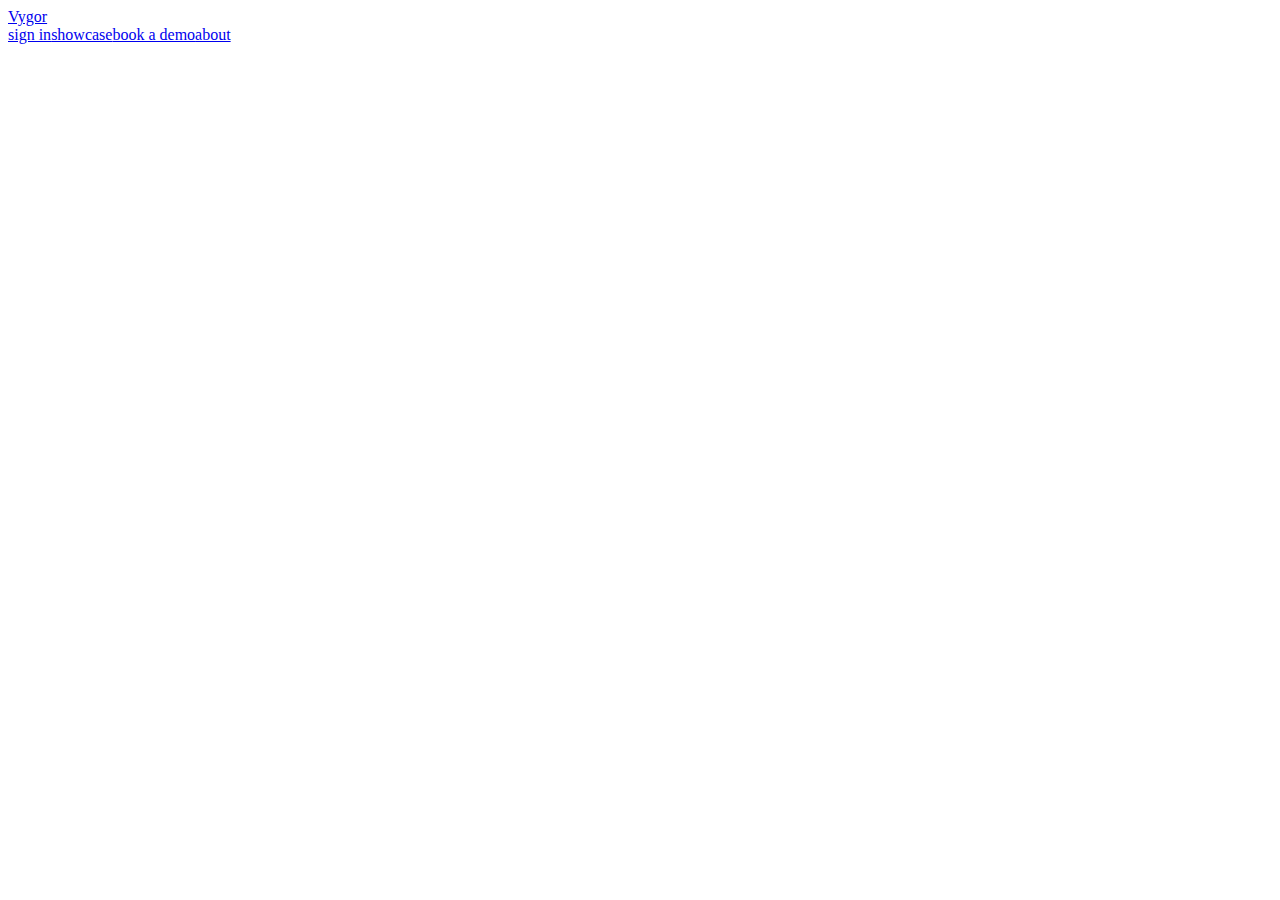
<file: demo/index.html>
<!doctype html>
<html
  lang="en"
  data-ws-project="77a6fa2e-6d0e-491b-bd64-869080c4b6b2"
  data-ws-last-published="2025-12-04T05:01:42.771Z"
>
  <head>
    <link
      rel="stylesheet"
      type="text/css"
      href="https://yawr-test.vercel.app/assets/static/app_generated_index-6937cd5a.CwuFXsfN.css"
    />
    <meta charset="UTF-8" />
    <meta name="viewport" content="width=device-width,initial-scale=1" />
    <meta property="og:url" content="https://url/demo" />
    <title>Vygor - Book a demo</title>
    <meta property="og:title" content="Vygor - Book a demo" />
    <meta property="og:type" content="website" />
    <meta name="robots" content="noindex, nofollow" />
    <meta property="twitter:card" content="summary_large_image" />
    <link
      rel="preload"
      href="https://yawr-test.vercel.app/assets/Figtree-VariableFont_wght_4SenVgiUAUYTaxGhVZMd5.ttf"
      as="font"
      crossorigin="anonymous"
    />
  </head>
  <body class="w-element cwu9tw6">
    <div class="w-element">
      <div style="display: contents">
        <div style="display: contents">
          <div class="w-element cygu30m c8dfwdu cqykkfr">
            <div class="w-element c3bgmg3 c1qrs49p">
              <div class="w-element ch289as ceprzsn cq9cy9j">
                <a
                  href="/"
                  class="w-element cdvz54f cb2bonm cc79uqo cc6cbs3 ct4jp1b c13bdzje c1wz92u8 c9ibl5i clwyh1n c1pt4ytt cdf2r2t"
                  >Vygor</a
                >
              </div>
              <div class="w-element ch289as ci1lsmr c18jfsbn">
                <a
                  href="https://www.vygorai.com/login"
                  class="w-element cdvz54f c1dcwajz cc79uqo cb2bonm c13bdzje clwyh1n c1pt4ytt c1wz92u8 c9ibl5i c1bzdkwm c1vemkct cfchtsu"
                  >sign in</a
                ><a
                  href="https://yawr-test.vercel.app/showcase"
                  class="w-element cdvz54f c1dcwajz cc79uqo cb2bonm c13bdzje clwyh1n c1pt4ytt c1wz92u8 c9ibl5i c1bzdkwm c1vemkct cfchtsu"
                  >showcase</a
                ><a
                  href="https://yawr-test.vercel.app/demo"
                  class="w-element cdvz54f c1dcwajz cc79uqo cb2bonm c13bdzje clwyh1n c1pt4ytt c1wz92u8 c9ibl5i c1bzdkwm c1vemkct cfchtsu"
                  >book a demo</a
                ><a
                  href="https://yawr-test.vercel.app/about"
                  class="w-element cdvz54f c1dcwajz cc79uqo cb2bonm c13bdzje clwyh1n c1pt4ytt c1wz92u8 c9ibl5i c1bzdkwm c1vemkct cfchtsu"
                  >about</a
                >
              </div>
            </div>
          </div>
        </div>
      </div>
      <div class="w-element">
        <div class="w-html-embed">
          <canvas
            id="dotMatrix"
            style="
              width: 100%;
              height: 100%;
              display: block;
              position: absolute;
              top: 0;
              left: 0;
            "
          ></canvas>

          <script>
            (function () {
              const canvas = document.getElementById("dotMatrix");
              const ctx = canvas.getContext("2d");

              const spacing = 40;
              const radius = 2;
              const maxShift = 4;
              const attractionSpeed = 0.1;
              const chromaOffset = 2; // offset for chromatic aberration
              let dots = [];
              let mouse = { x: -1000, y: -1000 };

              const msToSec = 0.001;

              function createGrid() {
                dots = [];
                const rect = canvas.getBoundingClientRect();
                const width = rect.width;
                const height = rect.height;

                for (let x = 0; x < width; x += spacing) {
                  for (let y = 0; y < height; y += spacing) {
                    dots.push({
                      x,
                      y,
                      period: 2000 + Math.random() * 1000,
                      offset: Math.random() * Math.PI * 2,
                      currentX: x,
                      currentY: y,
                    });
                  }
                }
              }

              function resize() {
                const rect = canvas.getBoundingClientRect();
                canvas.width = rect.width;
                canvas.height = rect.height;
                createGrid();
              }

              new ResizeObserver(resize).observe(canvas);

              window.addEventListener("mousemove", (e) => {
                const rect = canvas.getBoundingClientRect();
                mouse.x = e.clientX - rect.left;
                mouse.y = e.clientY - rect.top;
              });

              function draw(time) {
                ctx.clearRect(0, 0, canvas.width, canvas.height);

                dots.forEach((dot) => {
                  const t = time * msToSec;
                  // Normal pulsing 0 → 0.4
                  let alpha =
                    (Math.sin(
                      ((2 * Math.PI) / (dot.period * msToSec)) * t + dot.offset,
                    ) +
                      1) /
                    2;
                  alpha *= 0.4;

                  const dx = dot.x - mouse.x;
                  const dy = dot.y - mouse.y;
                  const dist = Math.sqrt(dx * dx + dy * dy);
                  const radiusEffect = 100;

                  let targetX = dot.x;
                  let targetY = dot.y;

                  if (dist < radiusEffect) {
                    // brighten without affecting pulse
                    alpha += (1 - dist / radiusEffect) * 0.8;
                    alpha = Math.min(alpha, 1);

                    // attraction toward mouse
                    const shiftAmount = (1 - dist / radiusEffect) * maxShift;
                    targetX = dot.x - (dx / dist) * shiftAmount;
                    targetY = dot.y - (dy / dist) * shiftAmount;
                  }

                  // smooth easing
                  dot.currentX += (targetX - dot.currentX) * attractionSpeed;
                  dot.currentY += (targetY - dot.currentY) * attractionSpeed;

                  // draw normal white dot
                  ctx.fillStyle = `rgba(255,255,255,${alpha})`;
                  ctx.fillRect(
                    dot.currentX - radius / 2,
                    dot.currentY - radius / 2,
                    radius,
                    radius,
                  );

                  // chromatic aberration near mouse using company color + complementary color
                  if (dist < radiusEffect) {
                    const splitX = (dx / dist) * chromaOffset;
                    const splitY = (dy / dist) * chromaOffset;

                    // company color (#CCC395)
                    ctx.fillStyle = `rgba(204,195,149,${alpha})`;
                    ctx.fillRect(
                      dot.currentX - radius / 2 - splitX,
                      dot.currentY - radius / 2 - splitY,
                      radius,
                      radius,
                    );

                    // complementary color (rgb(51,60,106))
                    ctx.fillStyle = `rgba(51,60,106,${alpha})`;
                    ctx.fillRect(
                      dot.currentX - radius / 2 + splitX,
                      dot.currentY - radius / 2 + splitY,
                      radius,
                      radius,
                    );
                  }
                });

                requestAnimationFrame(draw);
              }

              resize();
              requestAnimationFrame(draw);
            })();
          </script>
        </div>
        <div
          class="w-element c8xclay ch289as c18jfsbn c1y95tlr c1046myg c98ragj c1kccy3i c17hziw0 c86ha57"
        >
          <div class="w-element c1dzbp3y c1b60n1g c1vl6gom c17ilj6p cezp27y">
            <div class="w-html-embed">
              <div data-tf-live="01JVWPFJ9SZ7BVAHZQC8E4A9QM"></div>
              <script src="https://yawr-test.vercel.app//embed.typeform.com/next/embed.js"></script>
            </div>
          </div>
        </div>
      </div>
    </div>
    <script id="vike_pageContext" type="application/json">
      {
        "_urlRewrite": null,
        "pageId": "/pages/demo",
        "routeParams": {},
        "data": {
          "url": "https://url/demo",
          "system": {
            "params": {},
            "search": {},
            "origin": "https://url",
            "pathname": "/demo"
          },
          "resources": {},
          "pageMeta": {
            "title": "Vygor - Book a demo",
            "description": "",
            "excludePageFromSearch": true,
            "language": "",
            "socialImageAssetName": "!undefined",
            "socialImageUrl": "",
            "status": "!undefined",
            "redirect": "",
            "custom": []
          }
        }
      }
    </script>
    <script id="vike_globalContext" type="application/json">
      {}
    </script>
    <script
      src="https://yawr-test.vercel.app/assets/entries/entry-server-routing.B262hJgA.js"
      type="module"
      async
    ></script>
    <link
      rel="modulepreload"
      href="https://yawr-test.vercel.app/assets/entries/pages_demo.BwzebHbz.js"
      as="script"
      type="text/javascript"
    /><link
      rel="modulepreload"
      href="https://yawr-test.vercel.app/assets/chunks/chunk-2soxIcNz.js"
      as="script"
      type="text/javascript"
    />
  </body>
</html>
</file>
